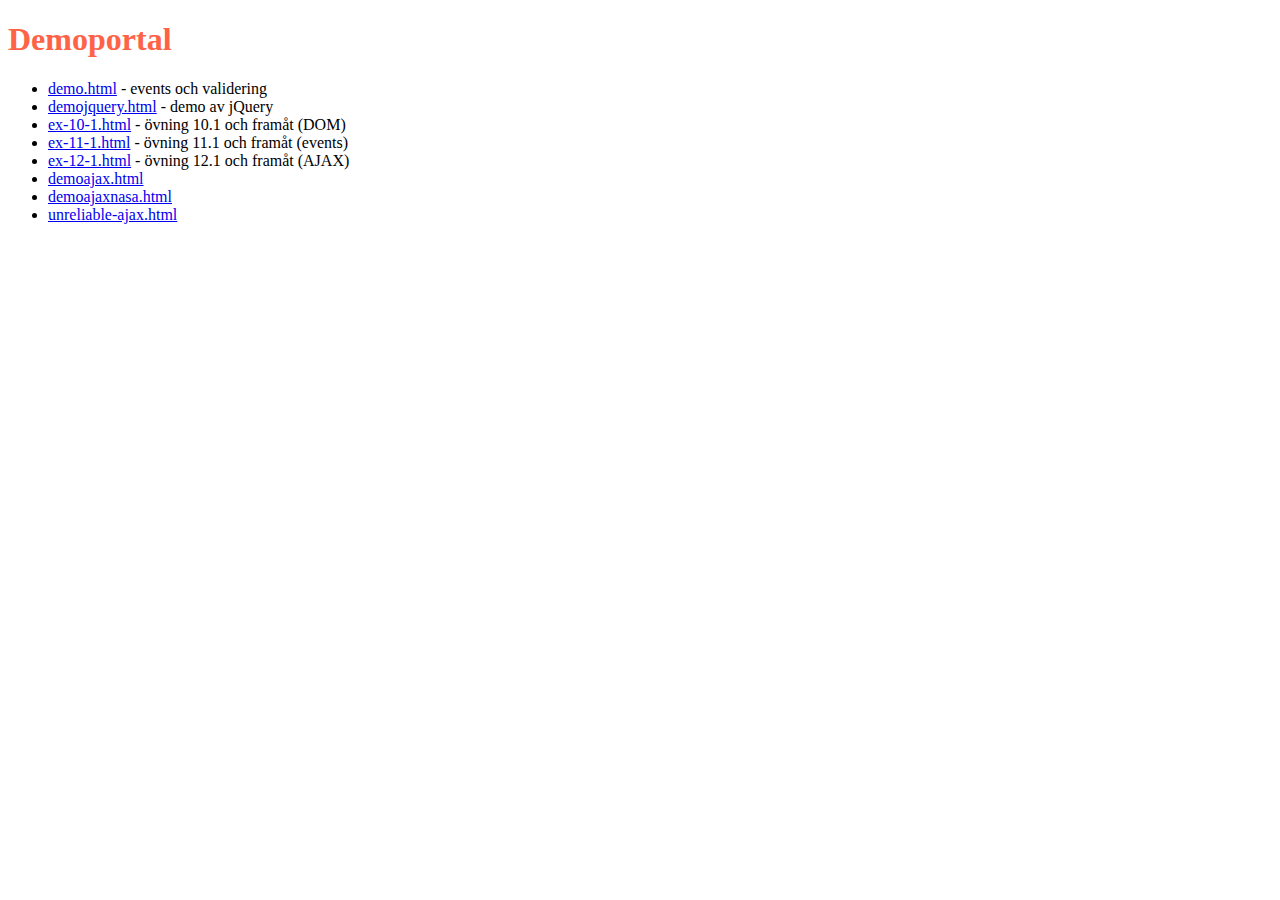
<file: index.html>
<!DOCTYPE html>
<html lang="en" dir="ltr">
<head>
	<meta charset="utf-8">
	<title>Demoportal</title>
	<link rel="stylesheet" type="text/css" href="style.css" />
</head>
<body>
	<h1>Demoportal</h1>
	<ul>
		<li>
			<a href="demo.html">demo.html</a> - events och validering
		</li>
		<li>
			<a href="demojquery.html">demojquery.html</a> - demo av jQuery
		</li>
		<li>
			<a href="ex-10-1.html">ex-10-1.html</a> - övning 10.1 och framåt (DOM)
		</li>
		<li>
			<a href="ex-11-1.html">ex-11-1.html</a> - övning 11.1 och framåt (events)
		</li>
		<li>
			<a href="ex-12-1.html">ex-12-1.html</a> - övning 12.1 och framåt (AJAX)
		</li>
		<li>
			<a href="demoajax.html">demoajax.html</a>
		</li>
		<li>
			<a href="demoajaxnasa.html">demoajaxnasa.html</a>
		</li>
		<li>
			<a href="unreliable-ajax.html">unreliable-ajax.html</a>
		</li>
	</ul>

</body>
</html>
</file>
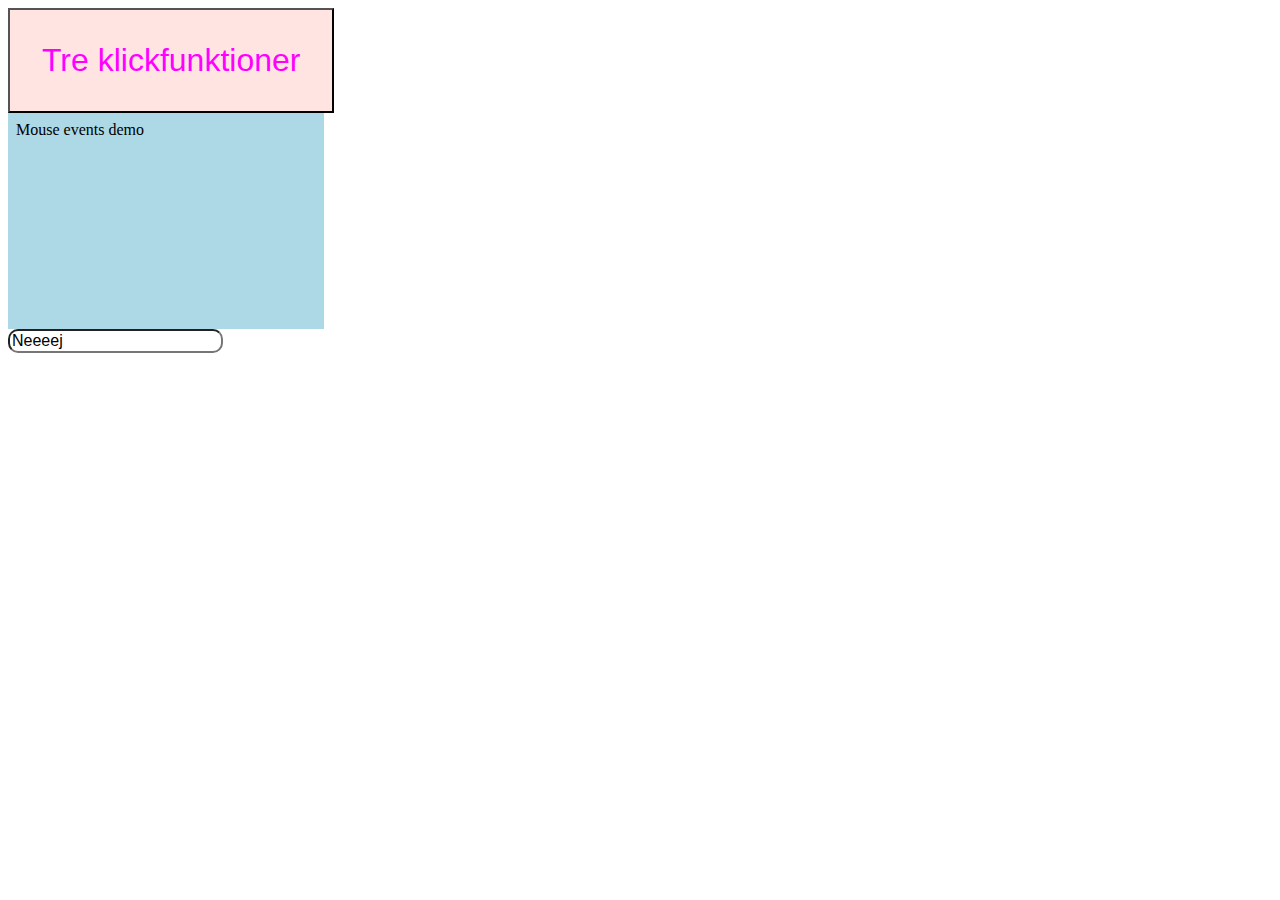
<file: demo.html>
<!DOCTYPE html>
<html lang="en" dir="ltr">
<head>
	<meta charset="utf-8">
	<title>Demo</title>
	<link rel="stylesheet" type="text/css" href="style.css" />
	<script type="text/javascript" src="script-demo.js"></script>
</head>
<body>

	<button id="myButton">Tre klickfunktioner</button>

	<div id="mouseEvents">
		Mouse events demo
	</div>
	<input type="text" id="keyEvents" value="Neeeej" placeholder="placeholder" />
</body>
</html>
</file>
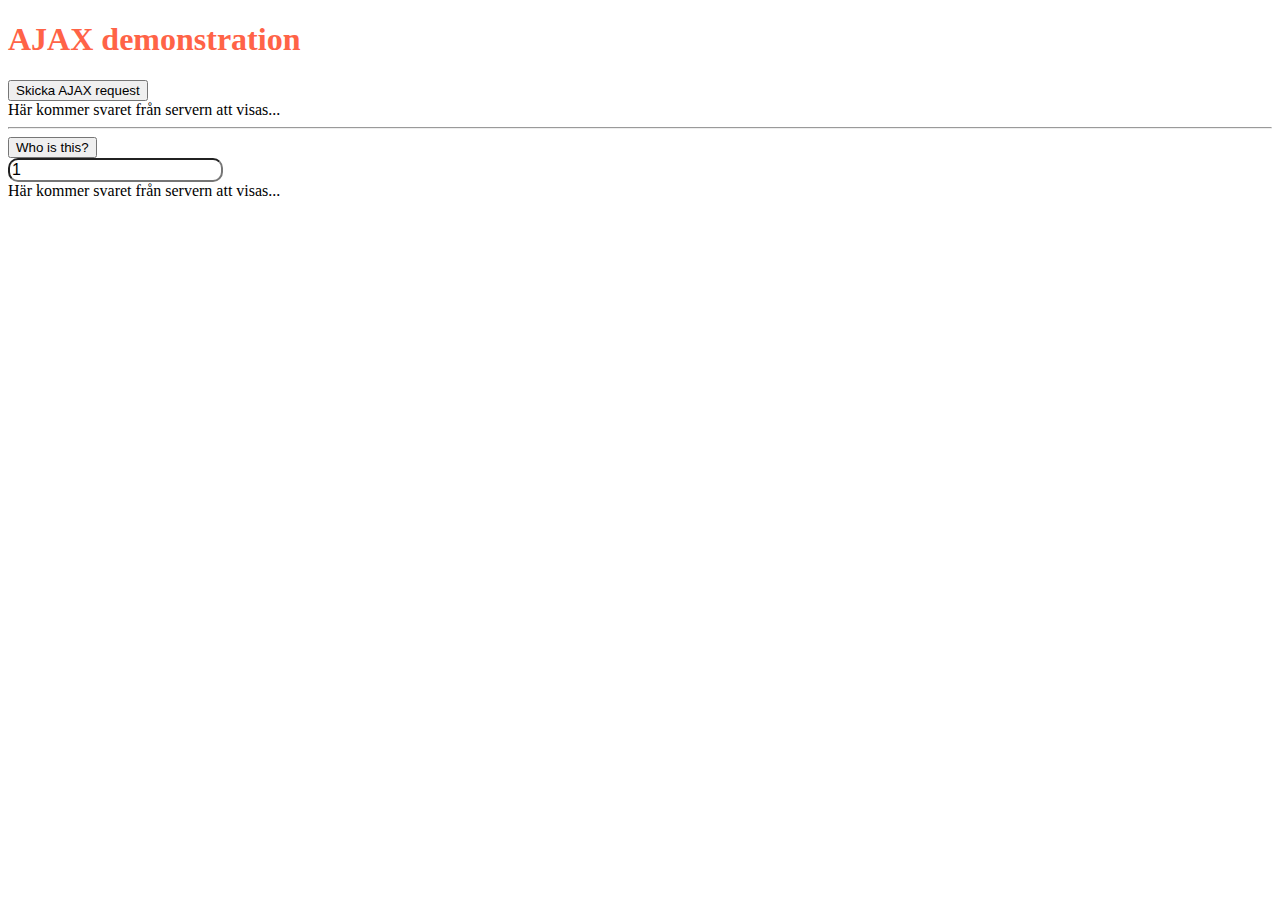
<file: demoajax.html>
<!DOCTYPE html>
<html lang="en" dir="ltr">
<head>
	<meta charset="utf-8">
	<title>Demo AJAX</title>
	<link rel="stylesheet" type="text/css" href="style.css" />
	<script
		src="http://code.jquery.com/jquery-3.3.1.min.js"
		integrity="sha256-FgpCb/KJQlLNfOu91ta32o/NMZxltwRo8QtmkMRdAu8="
		crossorigin="anonymous"></script>
		<script src="script-ajax.js"></script>
</head>
<body>

	<h1>AJAX demonstration</h1>
	<div class="ajax">
		<button id="ajaxButton">Skicka AJAX request</button>
		<div class="ajaxResult">
			Här kommer svaret från servern att visas...
		</div>
		<hr />
		<button id="swButton">Who is this?</button> <br />
		<input id="swPerson" type="text" value="1" /> <br />
		<div class="swResult">
			Här kommer svaret från servern att visas...
		</div>
	</div>




</body>
</html>
</file>
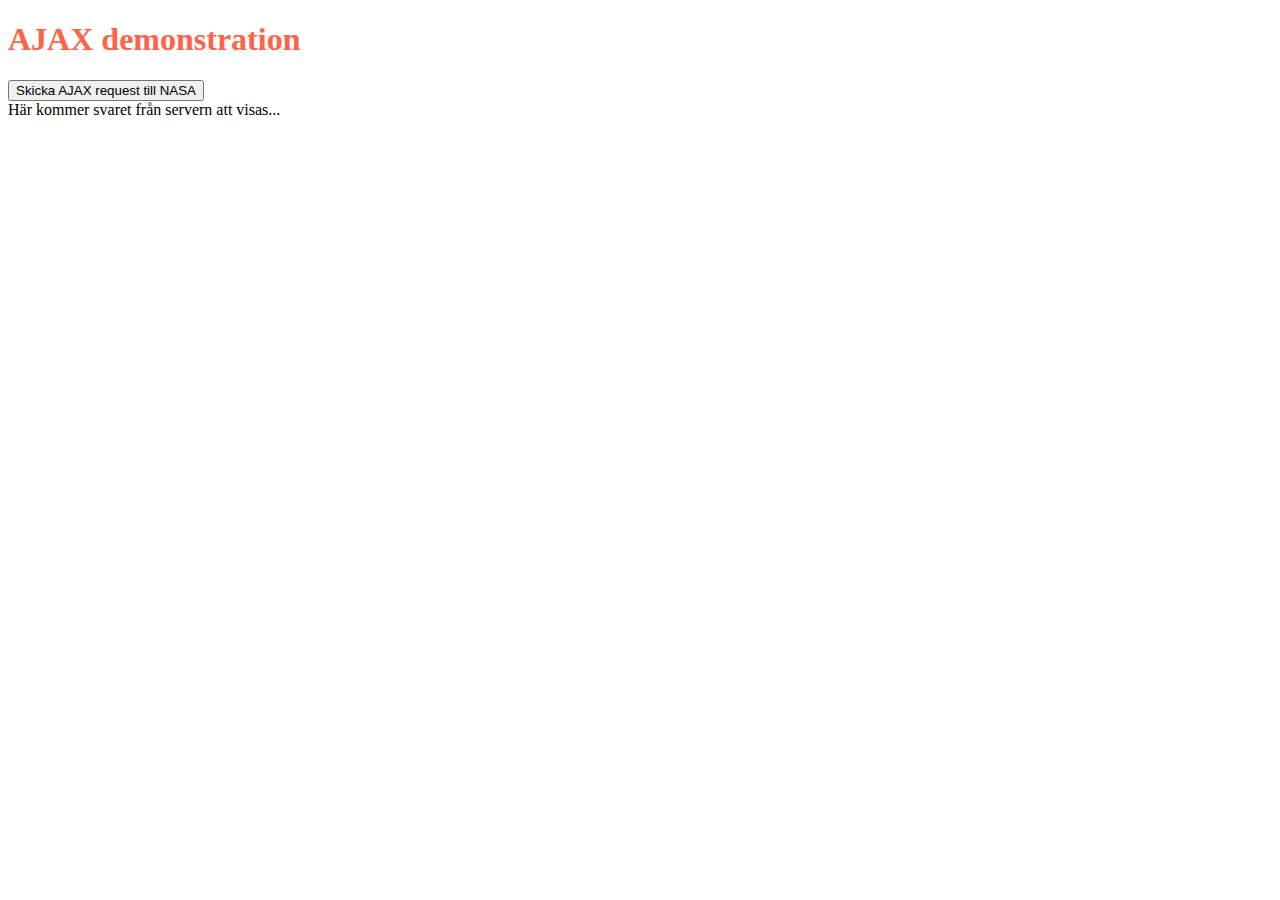
<file: demoajaxnasa.html>
<!DOCTYPE html>
<html lang="en" dir="ltr">
<head>
	<meta charset="utf-8">
	<title>Demo AJAX</title>
	<link rel="stylesheet" type="text/css" href="style.css" />
	<script
		src="http://code.jquery.com/jquery-3.3.1.min.js"
		integrity="sha256-FgpCb/KJQlLNfOu91ta32o/NMZxltwRo8QtmkMRdAu8="
		crossorigin="anonymous"></script>
		<script src="script-ajax-nasa.js"></script>
</head>
<body>
	<h1>AJAX demonstration</h1>
	<div class="ajax">
		<button id="ajaxButton">Skicka AJAX request till NASA</button>
		<div class="ajaxResult">
			Här kommer svaret från servern att visas...
		</div>
	</div>

</body>
</html>
</file>
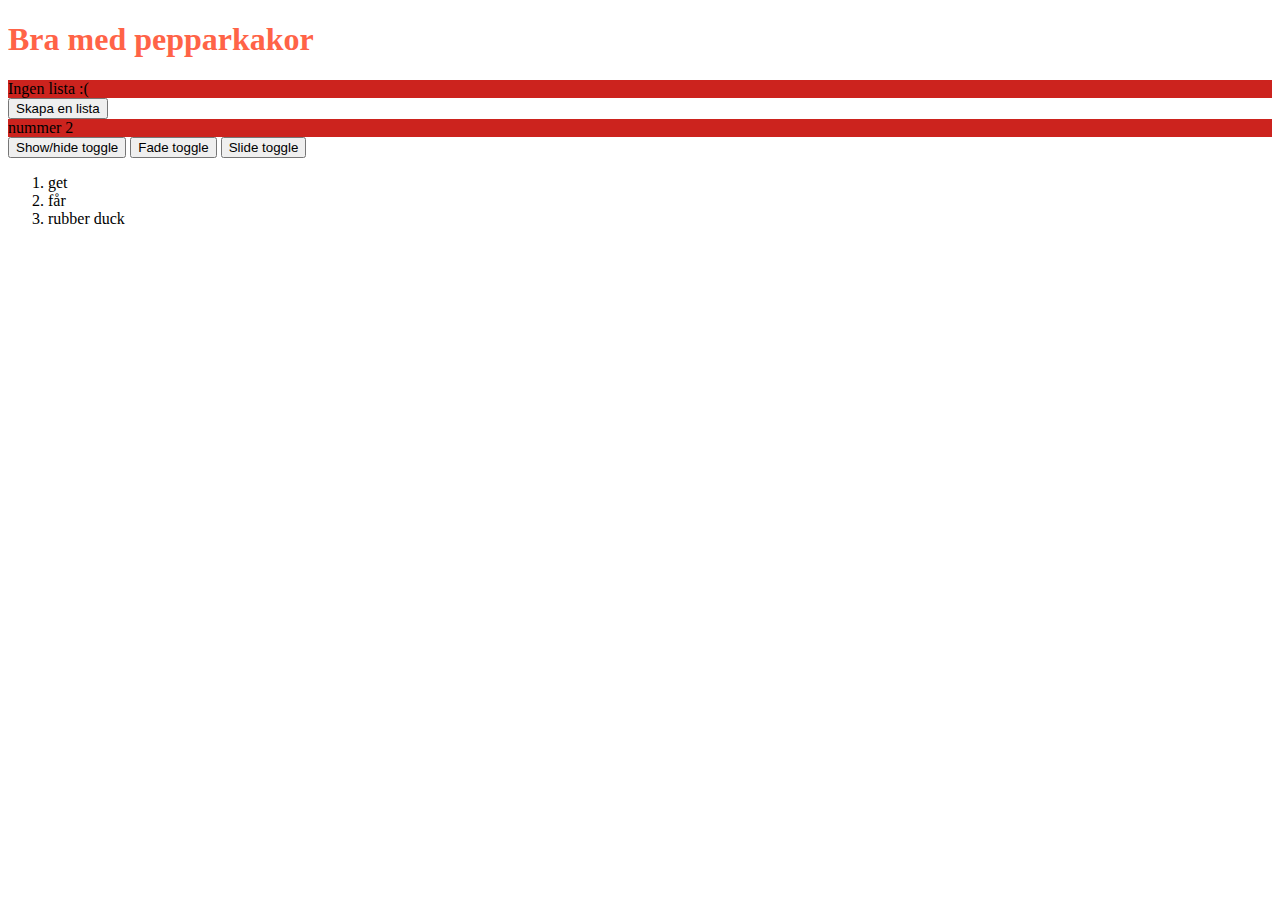
<file: demojquery.html>
<!DOCTYPE html>
<html lang="en" dir="ltr">
<head>
	<meta charset="utf-8">
	<title>Demo</title>
	<link rel="stylesheet" type="text/css" href="style.css" />
	<script
		src="http://code.jquery.com/jquery-3.3.1.min.js"
		integrity="sha256-FgpCb/KJQlLNfOu91ta32o/NMZxltwRo8QtmkMRdAu8="
		crossorigin="anonymous"></script>
		<script src="script-demo-jquery.js"></script>
</head>
<body>

	<h1>Bra med pepparkakor</h1>
	<div class="pepparkaksdiv">
		Ingen lista :(
	</div>
	<button id="clickButton">Skapa en lista</button>
	<div class="pepparkaksdiv">
		nummer 2
	</div>


	<div>
		<button id="toggle">Show/hide toggle</button>
		<button id="fadeToggle">Fade toggle</button>
		<button id="slideToggle">Slide toggle</button>
		<ol id="effects">
			<li> get </li>
			<li> får </li>
			<li> rubber duck </li>
		</ol>
	</div>



<script>
/*


(function () {

  var COUNT = 3000;
  var masthead = document.querySelector('*');
  var canvas = document.createElement('canvas');
  var ctx = canvas.getContext('2d');
  var width = masthead.clientWidth;
  var height = masthead.clientHeight;
  var i = 0;
  var active = false;

  function onResize() {
    width = masthead.clientWidth;
    height = masthead.clientHeight;
    canvas.width = width;
    canvas.height = height;
    ctx.fillStyle = '#FFF';

    var wasActive = active;
    active = width > 600;

    if (!wasActive && active)
      requestAnimFrame(update);
  }

  var Snowflake = function () {
    this.x = 0;
    this.y = 0;
    this.vy = 0;
    this.vx = 0;
    this.r = 0;

    this.reset();
  }

  Snowflake.prototype.reset = function() {
    this.x = Math.random() * width;
    this.y = Math.random() * -height;
    this.vy = 1 + Math.random() * 5;
    this.vx = 5.5 - Math.random();
    this.r = 10 + Math.random() * 2;
    this.o = 2.5 + Math.random() * 1.5;
  }

  canvas.style.position = 'fixed';
  canvas.style.left = canvas.style.top = '0';

  var snowflakes = [], snowflake;
  for (i = 0; i < COUNT; i++) {
    snowflake = new Snowflake();
    snowflake.reset();
    snowflakes.push(snowflake);
  }

  function update() {

    ctx.clearRect(0, 0, width, height);

    if (!active)
      return;

    for (i = 0; i < COUNT; i++) {
      snowflake = snowflakes[i];
      snowflake.y += snowflake.vy;
      snowflake.x += snowflake.vx;

      ctx.globalAlpha = snowflake.o;
      ctx.beginPath();
      ctx.arc(snowflake.x, snowflake.y, snowflake.r, 0, Math.PI * 2, false);
      ctx.closePath();
      ctx.fill();

      if (snowflake.y > height) {
        snowflake.reset();
      }
    }

    requestAnimFrame(update);
  }

  // shim layer with setTimeout fallback
  window.requestAnimFrame = (function(){
    return  window.requestAnimationFrame       ||
            window.webkitRequestAnimationFrame ||
            window.mozRequestAnimationFrame    ||
            function( callback ){
              window.setTimeout(callback, 1000 / 60);
            };
  })();

  onResize();
  window.addEventListener('resize', onResize, false);

  masthead.appendChild(canvas);
})();
*/
</script>

</body>
</html>
</file>
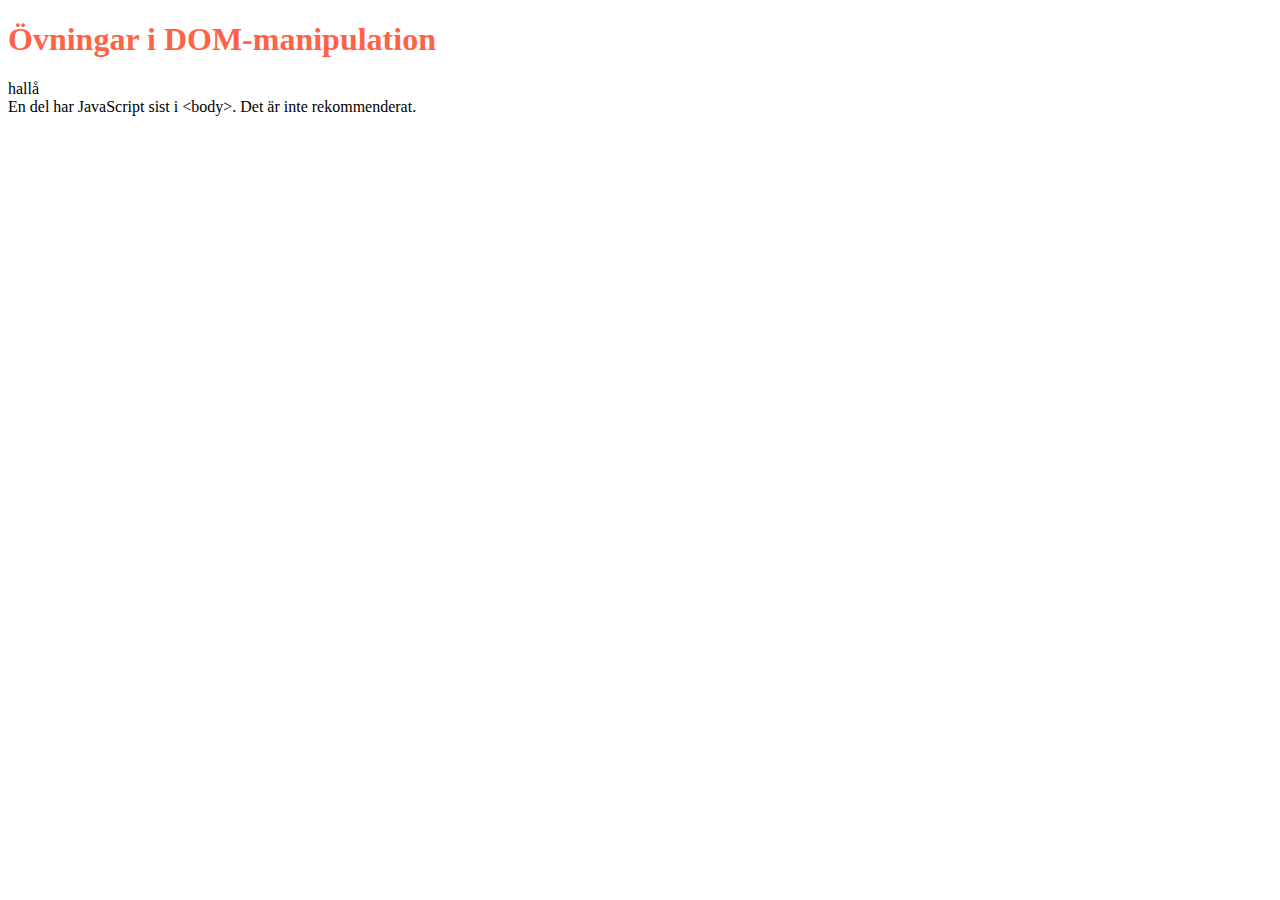
<file: ex-10-1.html>
<!DOCTYPE html>
<html lang="en" dir="ltr">
<head>
	<meta charset="utf-8">
	<title>10. Exercises on DOM manipulation</title>
	<link rel="stylesheet" type="text/css" href="style.css" />
	<script>
		console.log('Lägg din JavaScript i HEAD');
	</script>
</head>
<body>
	<h1>Övningar i DOM-manipulation</h1>

	<div>
		hallå
	</div>
	En del har JavaScript sist i &lt;body&gt;. Det är inte rekommenderat.
</body>
</html>
</file>
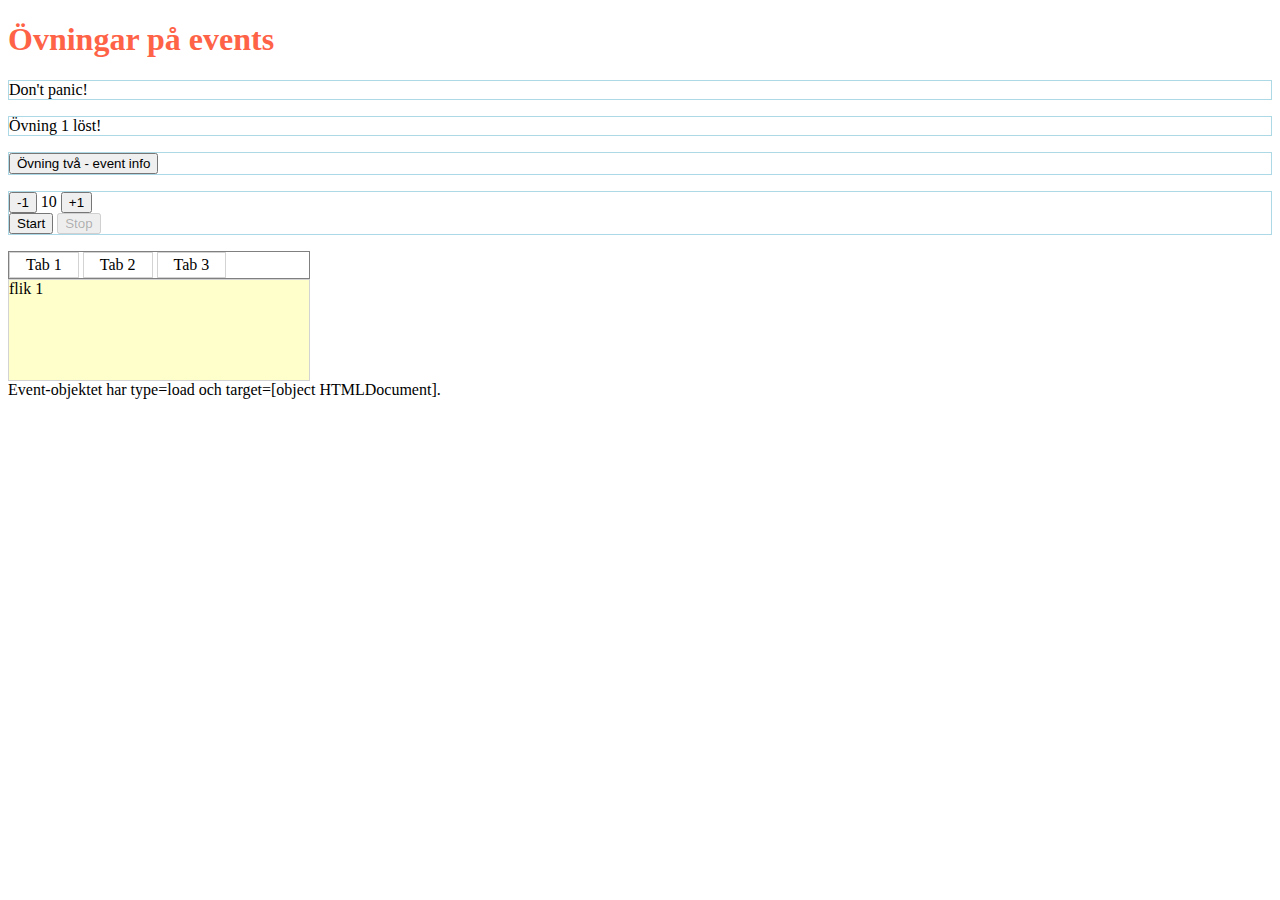
<file: ex-11-1.html>
<!DOCTYPE html>
<html lang="en" dir="ltr">
<head>
	<meta charset="utf-8">
	<title>11. Exercises on browser events</title>
	<link rel="stylesheet" type="text/css" href="style.css" />
	<script
		src="https://code.jquery.com/jquery-3.3.1.js"
		integrity="sha256-2Kok7MbOyxpgUVvAk/HJ2jigOSYS2auK4Pfzbm7uH60="
		crossorigin="anonymous"></script>
	<script type="text/javascript" src="script-11.js"></script>
</head>
<body>
	<h1>Övningar på events</h1>
	<p>Don't panic!</p>

	<p class="exercise1">
		1 Skapa en funktion som körs när HTML-dokumentet har laddats klart. Funktionen ska ändra textinnehåll på ett valfritt element på webbsidan. Du ska använda eventet load.
	</p>
	<p class="exercise2">
		<button>Övning två - event info</button>
	</p>

	<p class="exercise3">
		<button id="subtractButton">-1</button>
		<span>10</span>
		<button id="addButton">+1</button>
		<br />
		<button id="startButton">Start</button>
		<button id="stopButton" disabled>Stop</button>
	</p>

	<div class="exercise5">
		<div class="tab-header">
			<div data-id="1"> Tab 1 </div>
			<div> Tab 2 </div>
			<div> Tab 3 </div>
		</div>
		<div class="tab-content">
			<div> flik 1 </div>
			<div> flik 2 </div>
			<div> flik 3 </div>
		</div>
	</div>

	<div id="output">
		Output från övningarna.
	</div>



</body>
</html>
</file>
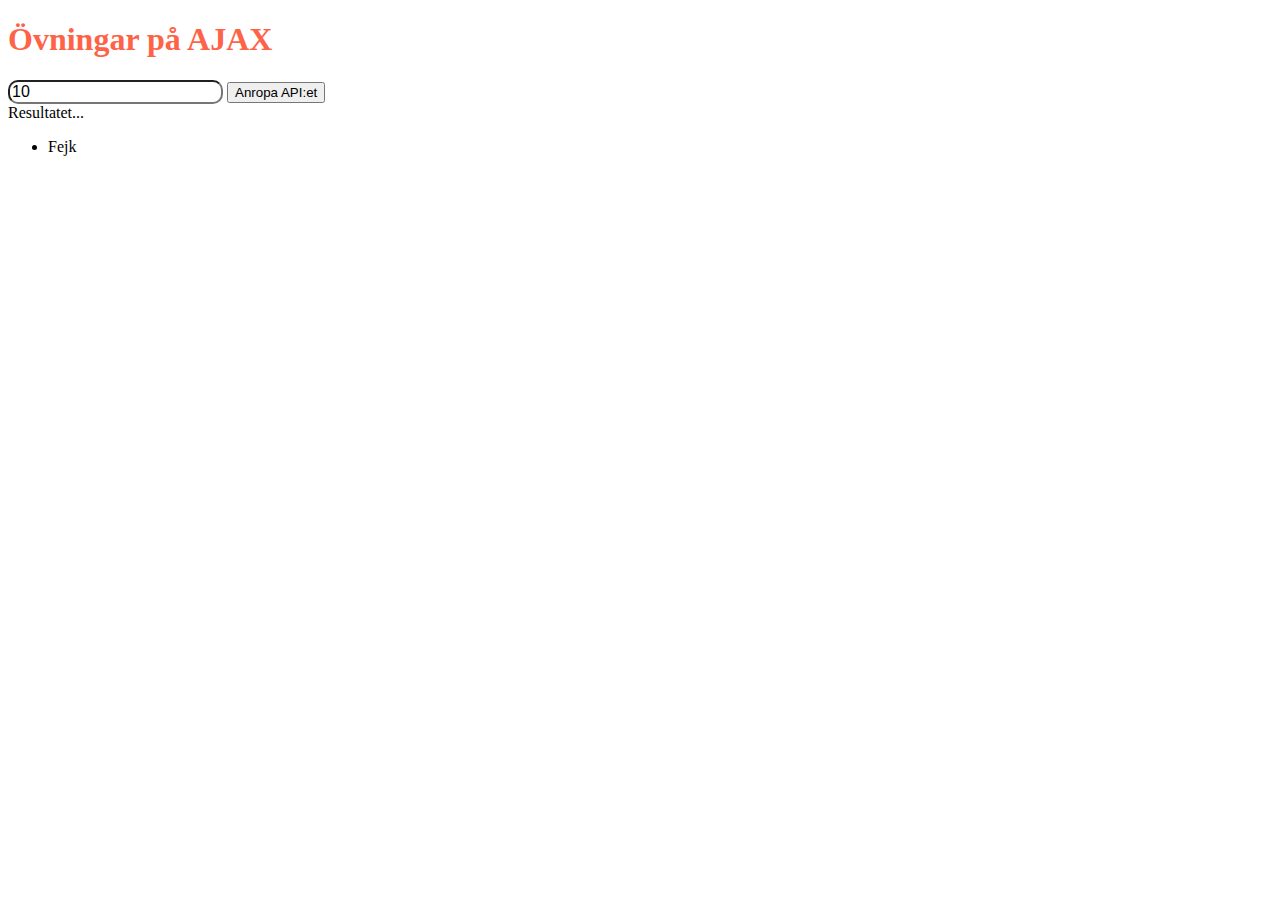
<file: ex-12-1.html>
<!DOCTYPE html>
<html lang="en" dir="ltr">
<head>
	<meta charset="utf-8">
	<title>12. AJAX</title>
	<link rel="stylesheet" type="text/css" href="style.css" />
	<script
		src="https://code.jquery.com/jquery-3.3.1.js"
		integrity="sha256-2Kok7MbOyxpgUVvAk/HJ2jigOSYS2auK4Pfzbm7uH60="
		crossorigin="anonymous"></script>
	<script type="text/javascript" src="script-12.js"></script>
</head>
<body>
	<h1>Övningar på AJAX</h1>

	<div class="exercise1">
		<input type="text"
			id="numberOfWords"
			placeholder="Antal ord"
			value="10" />
		<button class="requestButton">Anropa API:et</button>
		<div id="requestDiv">
			Resultatet...
		</div>
		<ul id="listOfRequests">
			<li> Fejk </li>
		</ul>
	</div>




</body>
</html>
</file>
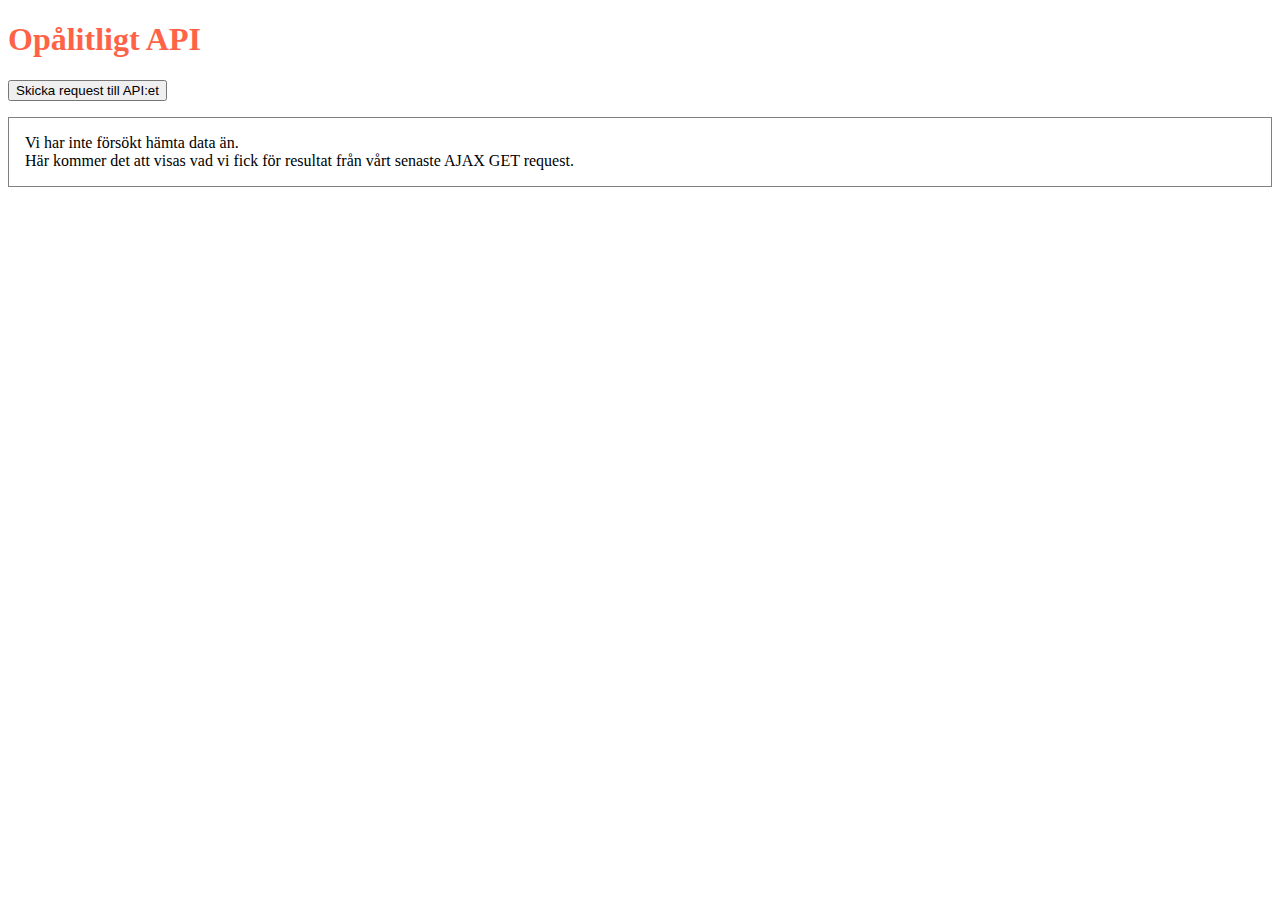
<file: unreliable-ajax.html>
<!DOCTYPE html>
<html lang="en" dir="ltr">
<head>
	<meta charset="utf-8">
	<title>Demo AJAX</title>
	<link rel="stylesheet" type="text/css" href="style.css" />
	<script
		src="http://code.jquery.com/jquery-3.3.1.min.js"
		integrity="sha256-FgpCb/KJQlLNfOu91ta32o/NMZxltwRo8QtmkMRdAu8="
		crossorigin="anonymous"></script>
		<script src="script-ajax-unreliable.js"></script>
</head>
<body>
	<h1>Opålitligt API</h1>
	<div class="ajax">
		<button id="ajaxButton">Skicka request till API:et</button>
		<div id="ajaxResult">
			Vi har inte försökt hämta data än. <br />
			Här kommer det att visas vad vi fick för resultat från vårt senaste AJAX GET request.
		</div>
	</div>

</body>
</html>
</file>
<file: style.css>
body {

}

/* * {
	border-radius: 50% !important;
} */
/* *:hover { transform: rotate(365deg); } */
h1 {
  font-size: 2em;
  color: tomato;
}

@keyframes blink {
  50% {
    border-color: #ff0000;
  }

  25% {
    border-color: #f0ff00;
  }
}

/* div {
	border: 10px solid gray;
	background-color:lightblue;
} */
p {
  /* display:inline-block; */
  /* transition: 10s ease; */
  border: 1px solid lightblue;
}

#olList {
  /* transform: rotate(20deg); */
}

.nisse {
  height: 150px;
  width: 150px;
  /* transition:1s ease; */
  padding: 20px;
}

.on {
  height: 100px;
  width: 100px;
  /* transition:1s ease; */
  padding: 20px;
  border-radius: 50% 50% 100% 17%;
  background-color: tomato;
  font-size: 20px;
  color: lightblue;
  /* animation: hej 5s linear 2s infinite alternate; */
}


.off {
  height: 200px;
  width: 200px;
  /* transition:1s ease; */
  padding: 30px;
  /* animation: hej 5s linear 2s infinite alternate; */
  border-radius: 50%;
}

.toggleDiv {
  position: relative;
  height: 20em;
}

.on, .off {
  position: absolute;
  right: 0px;
}

.till-pepparkakor:last-child {
  font-size: 1rem;
  color: black;
}

#myButton {
  background-color: MistyRose;
  padding: 1em;
  font-size: 2em;
  color: Fuchsia;
}

#mouseEvents {
  background-color: lightblue;
  width: 300px;
  height: 200px;
  padding: 0.5em;
}

input {
  font-size: 1em;
  /* border-width: 14px; */
  border-radius: 10px;
  /* transition:0.1s ease; */
}

input:hover {
  /* background-color:olive; */
  padding: 5px;
  /* transform: rotate(2deg); */
}

select {
  border-radius: 100%;
  /* opacity: 0.5; */
  /* transform: rotate(180deg); */
  font-size: 1.5em;
}

select:hover {
  padding: 10px;
  /* transform: rotate(3deg); */
}

#validation {
  color: red;
  font-weight: bold;
}

#clickButton {}

/*- -100 sekunder? -*/
/*
@keyframes orimligt {
    from { transform : translateX(100%); }
    17%  { transform : translateX(-10%); }
    20%  { transform : translateX(-20%); background-color:#CC231E

;}
    37%  { transform : translateX(-30%); }
    40%  { transform : translateX(-40%);padding:100px; }
    57%  { transform : translateX(-50%);font-size:20px; }
    60%  { transform : translateX(-60%); }
    77%  { transform : translateX(-70%); }
    80%  { transform : translateX(-80%); }
    97%  { transform : translateX(-90%); }
    to   { transform : translateX(-100%); }
} */
/* https://codepen.io/adamlindqvist/pen/EaPeJg  */
.pepparkaksdiv {
  background-color: #CC231E;
}

.till-pepparkakor {
  display: none;
}

.tab-header {
  border: 1px solid gray;
}

.tab-header>* {
  display: inline-block;
  border: 1px solid lightgray;
  padding: 0.2em 1em;
}

.tab-header>*:hover {
  background-color: #FADBD8;
}

.tab-content {
  border: 1px solid lightgray;
  height: 100px;
  position: relative;
  background-color: #FFFFCC;
}
.tab-content > * {
	position: absolute;
	width: 100%;
	height: 100%;
	display: none;
}
.tab-content > *:first-child {
	display: block;
}

.tab-header, .tab-content {
  border-radius: 0;
  width: 300px;
}

#ajaxResult {
	border: 1px solid gray;
	padding: 1em;
	margin: 1em 0em;
}


/*  */
</file>
